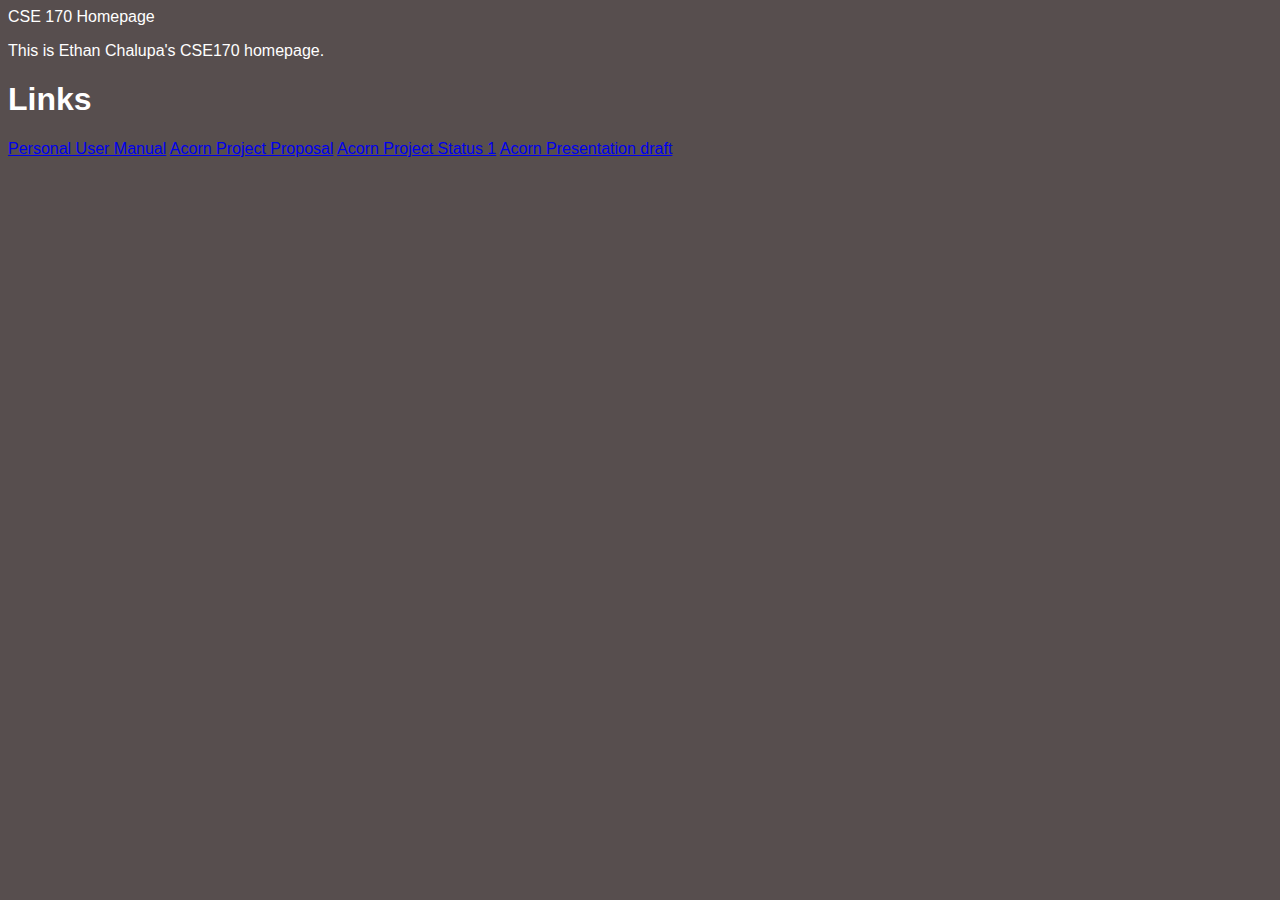
<file: index.html>
<!DOCTYPE html>
<html lang="en">
<head>
    <meta charset="UTF-8">
    <meta http-equiv="X-UA-Compatible" content="IE=edge">
    <meta name="viewport" content="width=device-width, initial-scale=1.0">
    <link rel="stylesheet" href="index.css">
    <title>CSE 170 Hompage</title>
</head>
<body>
  <header>
    CSE 170 Homepage
  </header>
  <p>
  This is Ethan Chalupa's CSE170 homepage.
  </p>
  <h1>Links</h1>
  <a href="personal_project.html">Personal User Manual</a>
  <a href="Acorn prject Brainstorm REVISED.docx">Acorn Project Proposal</a>
  <a href="Project Status .docx">Acorn Project Status 1</a>
  <a href="Technical Teamwork presentation .pptx">Acorn Presentation draft</a>
</body>
</html>
</file>
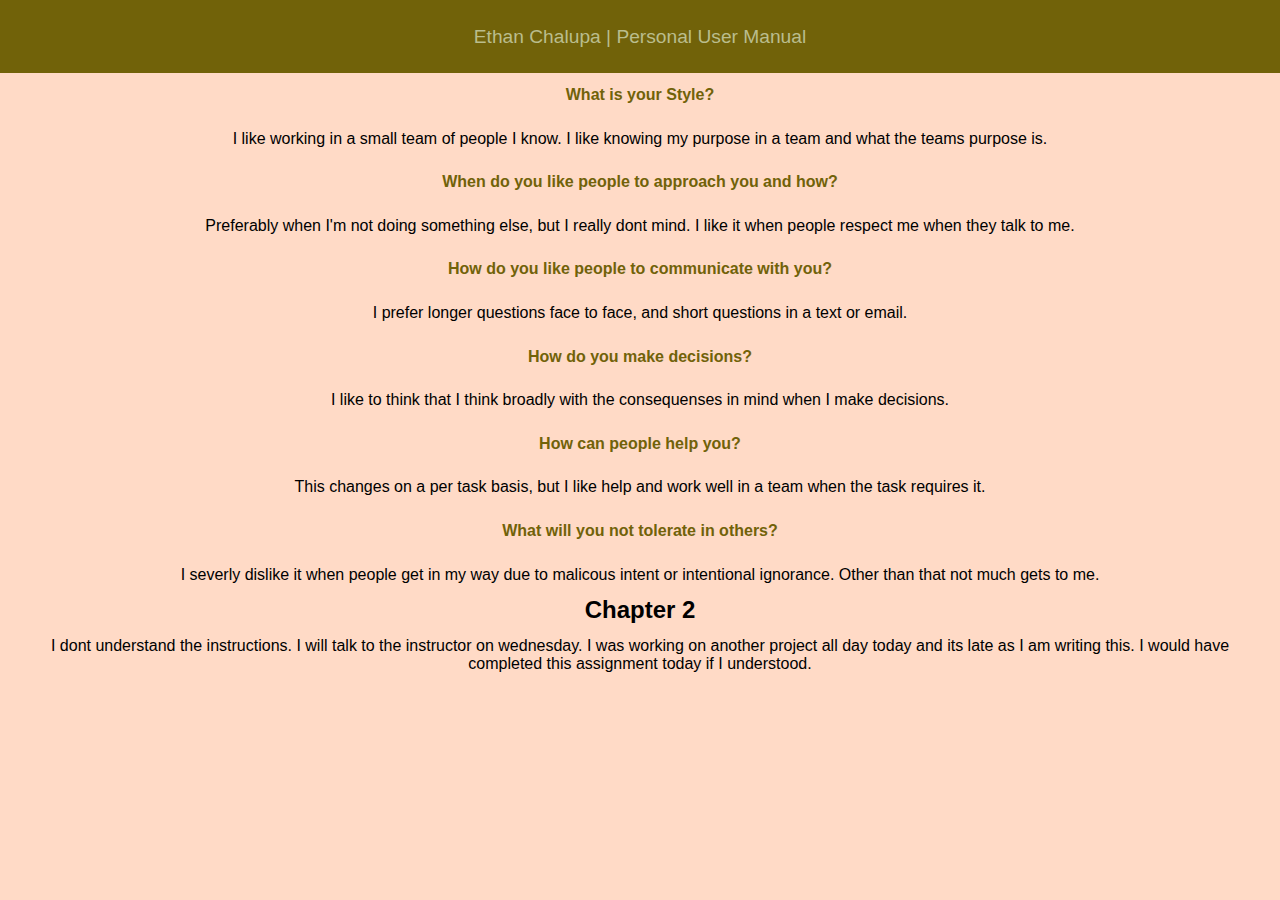
<file: personal_project.html>
<!DOCTYPE html>
<html lang="en">
<head>
    <meta charset="UTF-8">
    <meta http-equiv="X-UA-Compatible" content="IE=edge">
    <meta name="viewport" content="width=device-width, initial-scale=1.0">
    <link rel="stylesheet" href="styles/personalProject.css">
    <title>Personal Project</title>
</head>
<header>
    Ethan Chalupa |
    Personal User Manual
</header>
<body>
    <h1>
        What is your Style?
    </h1>
    <p>
        I like working in a small team of people I know. I like knowing my purpose in a team and what the teams purpose is.
    </p>
    <h1>
        When do you like people to approach you and how?
    </h1>
    <P>
        Preferably when I'm not doing something else, but I really dont mind. I like it when people respect me when they talk to me.
    </P>
    <h1>
        How do you like people to communicate with you?
    </h1>
    <p>
        I prefer longer questions face to face, and short questions in a text or email.
    </p>
    <h1>
        How do you make decisions?
    </h1>
    <p>
        I like to think that I think broadly with the consequenses in mind when I make decisions.
    </p>
    <h1>
        How can people help you?
    </h1>
    <p>
        This changes on a per task basis, but I like help and work well in a team when the task requires it.
    </p>
    <h1>
        What will you not tolerate in others?
    </h1>
    <p>
        I severly dislike it when people get in my way due to malicous intent or intentional ignorance. Other than that not much gets to me.
    </p>
    <h2>Chapter 2</h2>
    <p>I dont understand the instructions. I will talk to the instructor on wednesday. I was working on another project all day today and its late as I am writing this. 
        I would have completed this assignment today if I understood.</p>



</body>
</html>
</file>
<file: index.css>
body{
    background-color: rgb(87, 78, 78);
    color: white;
    font-family: Arial, Helvetica, sans-serif;
}
</file>
<file: styles/personalProject.css>
*{
    margin: 0%;
}
body {
    background-color: #FFDAC6;
    color: black;
    font-family: Arial, Helvetica, sans-serif;
    text-align: center;
       
}
header {
    font-size: larger;
    background-color: #716209;
    padding: 2%;
    color: #BABD8D;
    
}
h1 {
    font-size: medium;
    padding: 1%;
    color: #716209;
}
p {
    padding: 1%;
    
}
</file>
